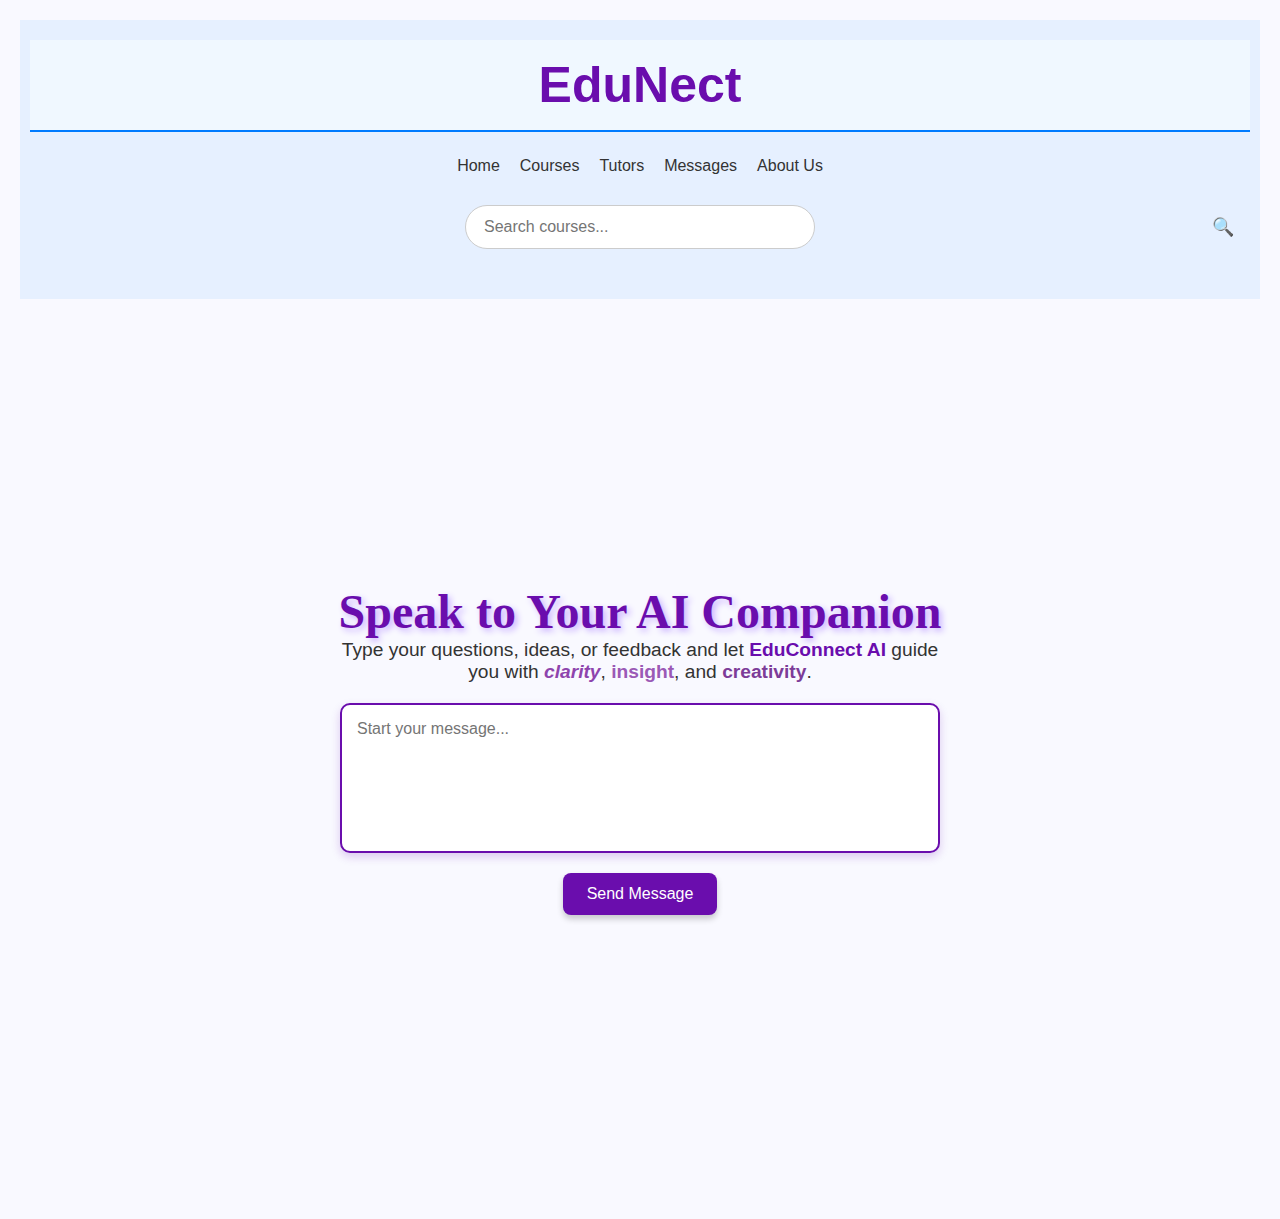
<file: messages.html>
<!DOCTYPE html>
<html lang="en">
<head>
    <meta charset="UTF-8">
    <meta name="viewport" content="width=device-width, initial-scale=1.0">
    <title>EduConnect - Messages</title>
    <link rel="stylesheet" href="styles.css">
     <style>
        body {
            font-family: Arial, sans-serif;
            margin: 0;
            padding: 20px;
            background-color: #f9f9ff;
        }

        .navbar {
            text-align: center;
            padding: 20px 10px;
            background-color: #e6f0ff;
        }

        .app-title {
            font-size: 50px;
            font-weight: bold;
            color: #6a0dad;
            margin-bottom: 15px;
        }

        .nav-links {
            display: flex;
            justify-content: center;
            gap: 25px;
            font-size: 18px;
            font-weight: bold;
            margin-bottom: 20px;
        }

        .nav-links a {
            text-decoration: none;
            color: #333;
        }

        .search-bar {
            display: flex;
            justify-content: center;
            align-items: center;
            gap: 10px;
            margin-bottom: 30px;
        }

        .search-bar input {
            width: 350px;
            padding: 12px 18px;
            border-radius: 25px;
            border: 1px solid #ccc;
            font-size: 16px;
        }

        .search-icon {
            font-size: 18px;
        }

        header {
            text-align: center;
            margin-bottom: 30px;
        }

        .about-section {
            max-width: 800px;
            margin: 0 auto;
            text-align: center;
        }

        .images {
            display: flex;
            justify-content: space-around;
            margin-top: 20px;
            flex-wrap: wrap;
            gap: 20px;
        }

        .images img {
            width: 300px;
            height: auto;
            border-radius: 10px;
            box-shadow: 0px 2px 8px rgba(0, 0, 0, 0.1);
        }
        .nav-links {
  display: flex;
  justify-content: center;
  flex-wrap: wrap; /* allow wrap in small screens */
  gap: 20px;
  font-size: 16px; /* reduced size */
  font-weight: 500; /* lighter weight */
  white-space: nowrap; /* prevent breaking words */
  padding: 10px 0;
}
.nav-links a {
  text-decoration: none;
  color: #333;
  transition: color 0.3s;
}
.nav-links a:hover {
  color: #0073ff;
}
    </style>
</head>
<body>
    <center>
<nav class="navbar">
    <div class="app-title">EduNect</div>
    <div class="nav-links">
        <a href="home.html">Home</a>
        <a href="courses.html">Courses</a>
        <a href="tutors.html">Tutors</a>
        <a href="messages.html">Messages</a>
        <a href="aboutus.html">About Us</a>
    </div>
    <div class="search-bar">
        <input type="text" placeholder="Search courses..." id="searchInput" oninput="filterCourses()">
        <span class="search-icon">🔍</span>
    </div>
    </center>
</nav>
    <section style="display: flex; flex-direction: column; align-items: center; justify-content: center; height: 100vh; text-align: center;">
        <h1 style="font-family: 'Cinzel Decorative', cursive; color: #6a0dad; font-size: 3em; text-shadow: 3px 3px 6px #cbb3ff; animation: glow 2s infinite;">
            Speak to Your AI Companion
        </h1>
        <p style="max-width: 600px; font-size: 1.2em; color: #333;">
            Type your questions, ideas, or feedback and let <span style="color: #6a0dad; font-weight: bold;">EduConnect AI</span> guide you with <span style="color: #8e44ad; font-weight: bold; font-style: italic;">clarity</span>, <span style="color: #9b59b6; font-weight: bold;">insight</span>, and <span style="color: #7d3c98; font-weight: bold;">creativity</span>.
        </p>
        <textarea placeholder="Start your message..." style="margin-top: 20px; width: 80%; max-width: 600px; height: 150px; padding: 15px; font-size: 1em; border: 2px solid #6a0dad; border-radius: 10px; box-shadow: 0 4px 10px rgba(106, 13, 173, 0.2); resize: none;"></textarea>
        <button style="margin-top: 20px; padding: 12px 24px; font-size: 1em; background: #6a0dad; color: white; border: none; border-radius: 8px; box-shadow: 0 4px 6px rgba(0,0,0,0.2); cursor: pointer; transition: transform 0.3s ease;">
            Send Message
        </button>
    </section>

    <style>
        @keyframes glow {
            0% { text-shadow: 0 0 5px #cbb3ff, 0 0 10px #cbb3ff; }
            50% { text-shadow: 0 0 20px #6a0dad, 0 0 30px #cbb3ff; }
            100% { text-shadow: 0 0 5px #cbb3ff, 0 0 10px #cbb3ff; }
        }
        button:hover {
            transform: scale(1.05);
        }
    </style>
</body>
</html>
</file>
<file: styles.css>
:root {
    --primary-color: #8A2BE2;
    --primary-light: #9C51E0;
    --primary-dark: #6A1B9A;
    --text-light: #FFFFFF;
    --text-dark: #333333;
    --bg-light: #F9F6FF;
    --bg-dark: #2C2735;
}

* {
    margin: 0;
    padding: 0;
    box-sizing: border-box;
    font-family: 'Segoe UI', Tahoma, Geneva, Verdana, sans-serif;
}

body {
    background-color: var(--bg-light);
    color: var(--text-dark);
}

/* Login Page Styles */
.login-container {
    display: flex;
    flex-direction: column;
    align-items: center;
    justify-content: center;
    min-height: 100vh;
    padding: 2rem;
    background: linear-gradient(135deg, var(--primary-light), var(--primary-dark));
}

.login-card {
    background-color: var(--text-light);
    border-radius: 12px;
    box-shadow: 0 10px 30px rgba(0, 0, 0, 0.2);
    width: 100%;
    max-width: 400px;
    padding: 2.5rem;
    text-align: center;
}

.login-logo {
    margin-bottom: 2rem;
}

.login-logo h1 {
    color: var(--primary-dark);
    font-size: 2.2rem;
    font-weight: 700;
}

.login-options {
    display: flex;
    flex-direction: column;
    gap: 1rem;
    margin-bottom: 2rem;
}

.login-btn {
    padding: 1rem;
    border: none;
    border-radius: 8px;
    font-size: 1rem;
    font-weight: 600;
    cursor: pointer;
    transition: 0.3s ease;
}

.tutor-btn {
    background-color: var(--primary-color);
    color: var(--text-light);
}

.student-btn {
    background-color: var(--bg-light);
    color: var(--primary-dark);
    border: 2px solid var(--primary-color);
}

.login-btn:hover {
    transform: translateY(-2px);
    box-shadow: 0 4px 10px rgba(0, 0, 0, 0.1);
}

.divider {
    display: flex;
    align-items: center;
    margin: 1.5rem 0;
    color: #777;
}

.divider::before, .divider::after {
    content: "";
    flex: 1;
    height: 1px;
    background-color: #ddd;
}

.divider span {
    padding: 0 1rem;
}

/* Dashboard Styles */
.dashboard {
    display: none;
    min-height: 100vh;
}

/* Navbar Styles */
.app-title {
    font-size: 2.5rem; /* Large font */
    font-weight: bold;
    color: #007bff; /* Highlight color, e.g., blue */
    text-align: center;
    padding: 1rem;
    background-color: #f0f8ff; /* Light background for highlight */
    border-bottom: 2px solid #007bff;
    margin-bottom: 1rem;
}

.navbar {
    text-align: center;
    padding: 20px 10px;
    background-color: #e6f0ff;
}

.app-title {
    font-size: 50px;
    font-weight: bold;
    color: #6a0dad;
    margin-bottom: 15px;
}

.nav-links {
    display: flex;
    justify-content: center;
    gap: 25px;
    font-size: 18px;
    font-weight: bold;
    margin-bottom: 20px;
    list-style-type: none; /* Ensure no bullets */
    padding: 0;
}

.nav-links a {
    text-decoration: none;
    color: #333;
    transition: color 0.3s;
}

.nav-links a:hover {
    color: #6a0dad; /* Consistent hover color */
}

.search-bar {
    display: flex;
    justify-content: center;
    align-items: center;
    gap: 10px;
    margin-bottom: 30px;
}

.search-bar input {
    width: 350px;
    padding: 12px 18px;
    border-radius: 25px;
    border: 1px solid #ccc;
    font-size: 16px;
}

.search-icon {
    font-size: 18px;
}

/* Mobile consistency */
@media (max-width: 600px) {
    .app-title {
        font-size: 32px;
    }
    .nav-links {
        flex-wrap: wrap;
        gap: 10px;
        font-size: 14px;
        padding: 6px 0;
    }
    .search-bar input {
        width: 100%;
        font-size: 14px;
        padding: 8px 12px;
    }
}

.logo {
    font-size: 1.5rem;
    font-weight: 700;
    color: var(--primary-dark);
}

.nav-links {
    display: flex;
    gap: 2rem;
    list-style-type: none; /* Removes bullet points */
    padding: 0; /* Removes default padding */
    margin: 0; /* Optional: removes default margin */
}

.nav-links li {
    margin: 0.5rem 0; /* Optional: adds spacing between links */
}

.nav-links a {
    text-decoration: none;
    color: var(--text-dark);
    font-weight: 500;
    transition: 0.3s ease;
}

.nav-links a:hover {
    color: var(--primary-color);
}

.search-bar {
    display: flex;
    align-items: center;
    position: relative;
}

.search-bar input {
    padding: 0.5rem 1rem;
    padding-right: 2.5rem;
    border: 1px solid #ddd;
    border-radius: 20px;
    width: 250px;
}

.search-icon {
    position: absolute;
    right: 1rem;
    color: var(--primary-color);
}

/* Course Grid Styles */
.main-content {
    padding: 2rem;
}

.section-title {
    margin-bottom: 2rem;
    color: var(--primary-dark);
}

.course-grid {
    display: grid;
    grid-template-columns: repeat(auto-fill, minmax(250px, 1fr));
    gap: 2rem;
    margin-bottom: 3rem;
}

.course-card {
    background-color: var(--text-light);
    border-radius: 10px;
    box-shadow: 0 4px 15px rgba(0, 0, 0, 0.1);
    overflow: hidden;
    transition: 0.3s ease;
    cursor: pointer;
}

.course-card:hover {
    transform: translateY(-5px);
    box-shadow: 0 10px 20px rgba(0, 0, 0, 0.15);
}

.course-card img {
    width: 100%;
    height: 150px;
    object-fit: cover;
}

.course-info {
    padding: 1.2rem;
}

.course-title {
    font-weight: 600;
    margin-bottom: 0.5rem;
}

.course-desc {
    font-size: 0.9rem;
    color: #666;
    margin-bottom: 1rem;
}

.view-btn {
    display: inline-block;
    padding: 0.5rem 1rem;
    background-color: var(--primary-color);
    color: var(--text-light);
    border-radius: 5px;
    text-decoration: none;
    font-size: 0.9rem;
    transition: 0.3s;
}

.view-btn:hover {
    background-color: var(--primary-dark);
}

/* Tutor Modal Styles */
.modal {
    display: none;
    position: fixed;
    top: 0;
    left: 0;
    width: 100%;
    height: 100%;
    background-color: rgba(0, 0, 0, 0.5);
    z-index: 2000;
    justify-content: center;
    align-items: center;
}

.modal-content {
    background-color: var(--text-light);
    border-radius: 10px;
    padding: 2rem;
    width: 90%;
    max-width: 500px;
    max-height: 80vh;
    overflow-y: auto;
}

.modal-header {
    display: flex;
    justify-content: space-between;
    align-items: center;
    margin-bottom: 1.5rem; /* Space below heading */
}

.modal-title {
    font-size: 1.5rem;
    color: var(--primary-dark);
}

.close-btn {
    background: none;
    border: none;
    font-size: 1.5rem;
    cursor: pointer;
    color: #777;
}

.tutor-details {
    display: flex;
    gap: 1.5rem;
    margin-bottom: 1.5rem;
}

.tutor-image {
    width: 100px;
    height: 100px;
    border-radius: 50%;
    object-fit: cover;
}

.tutor-info h3 {
    margin-bottom: 0.5rem;
}

.tutor-specialty {
    color: var(--primary-color);
    font-weight: 500;
    margin-bottom: 0.5rem;
}

.tutor-contact {
    margin-top: 1rem;
}

.contact-item {
    display: flex;
    align-items: center;
    gap: 0.5rem;
    margin-bottom: 0.5rem;
}

/* Responsive Styles */
@media (max-width: 768px) {
    body {
        padding: 10px; /* Compact padding */
        font-family: 'Segoe UI', Tahoma, Geneva, Verdana, sans-serif;
        font-weight: 600;
        font-size: 14px; /* Smaller base font */
    }

    .navbar {
        flex-direction: column;
        gap: 0.5rem;
        padding: 0.5rem;
    }

    .nav-links {
        flex-direction: row;
        gap: 0.5rem;
        flex-direction:row;
        align-items: center;
        text-align: center;
    }

    .search-bar {
        width: 100%;
    }

    .search-bar input {
        width: 100%;
        padding: 0.4rem 0.8rem;
        font-size: 14px;
    }

    .main-content {
        padding: 1rem;
    }

    .course-grid {
        grid-template-columns: 1fr;
        gap: 1rem;
    }

    .course-card {
        margin-bottom: 1rem;
    }

    .course-card img {
        height: 120px; /* Compact image size */
    }

    .course-info {
        padding: 0.8rem;
    }

    .section-title {
        margin-bottom: 1rem;
        font-size: 1.2rem;
    }

    .images {
        flex-direction: column;
        gap: 1rem;
    }

    .images img {
        width: 100%;
        height: auto;
    }

    /* Add touch optimizations for no latency */
    * {
        touch-action: manipulation; /* Improves touch responsiveness */
    }
}
</file>
